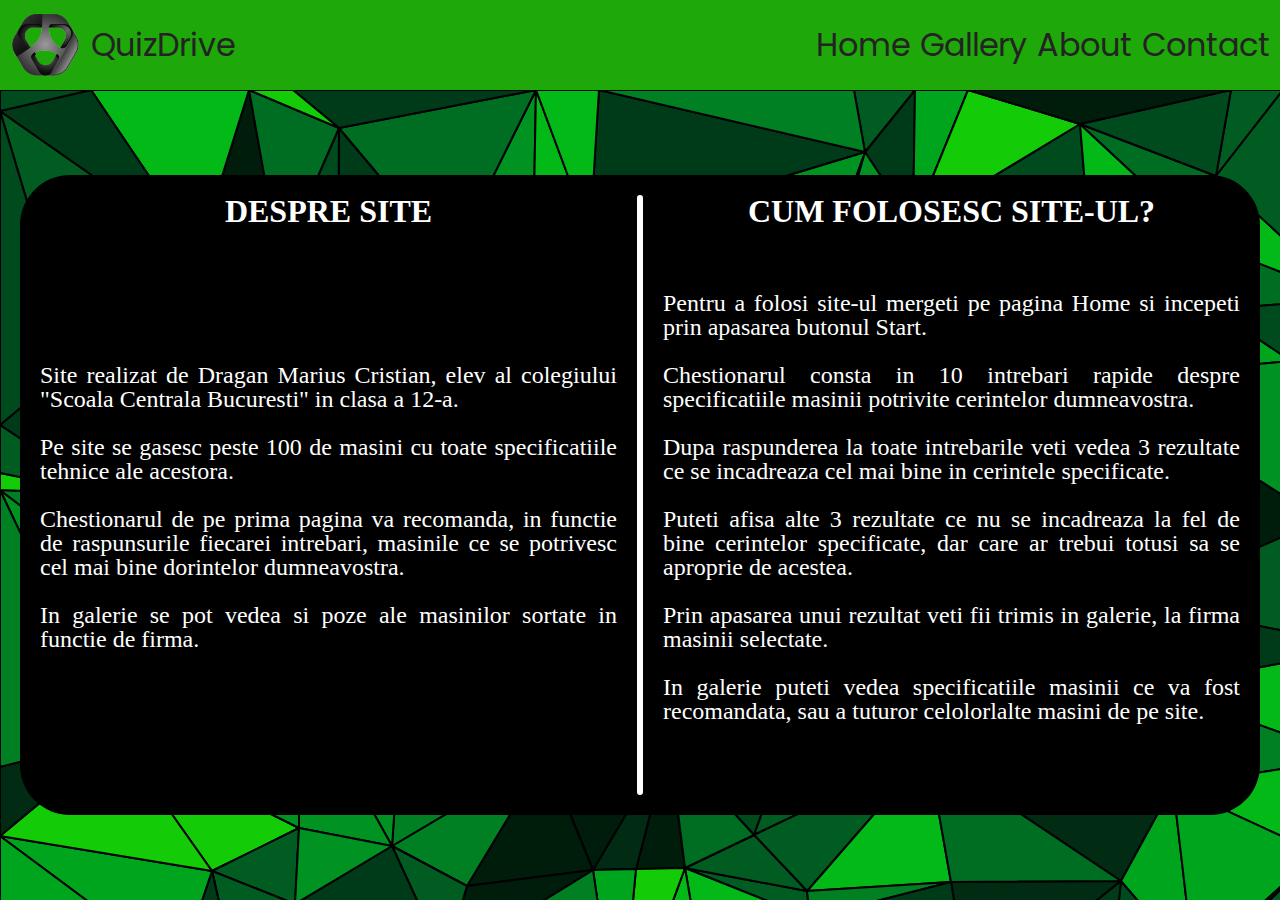
<file: about.html>
<!DOCTYPE html>
<html lang="en">
<head>
  <title>Despre</title>

  <link rel="stylesheet" href="styles/reset.css">
  <link rel="stylesheet" href="styles/navbar.css">
  <link rel="stylesheet" href="styles/about.css">

  <script src="scripts/navbar.js" defer></script>
</head>
<body>
  <header id="nav-bar">
    <div class="logo">
      <a href="index.html" class="logo-button">
        <img src="images/logo.png" class="logo-image">
        <p class="logo-text">QuizDrive</p>
      </a>
    </div>
    <div class="nav-bar-buttons">
      <a class="nav-bar-button" href="index.html">Home</a>
      <a class="nav-bar-button" href="gallery.html">Gallery</a>
      <a class="nav-bar-button" href="about.html">About</a>
      <a class="nav-bar-button" href="contact.html">Contact</a>
    </div>
    <div class="burger-menu" onclick="openMenu()">
      <img src="images/burger-menu.svg">
    </div>
  </header>

  <div id="about-main">
    <div class="about-container">
      <div class="about-website">
        <p class="title">DESPRE SITE</p><br>
        <div class="text-paragraphs">
          <p class="text-paragraph">Site realizat de Dragan Marius Cristian, elev al colegiului "Scoala Centrala Bucuresti" in clasa a 12-a.</p><br>
          <p class="text-paragraph">Pe site se gasesc peste 100 de masini cu toate specificatiile tehnice ale acestora.</p><br>
          <p class="text-paragraph">Chestionarul de pe prima pagina va recomanda, in functie de raspunsurile fiecarei intrebari, masinile ce se potrivesc cel mai bine dorintelor dumneavostra.</p><br>
          <p class="text-paragraph">In galerie se pot vedea si poze ale masinilor sortate in functie de firma.</p>
        </div>
      </div>
      <div class="line"></div>
      <div class="about-use">
        <p class="title">CUM FOLOSESC SITE-UL?</p><br>
        <div class="text-paragraphs">
          <p class="text-paragraph">Pentru a folosi site-ul mergeti pe pagina Home si incepeti prin apasarea butonul Start.</p><br>
          <p class="text-paragraph">Chestionarul consta in 10 intrebari rapide despre specificatiile masinii potrivite cerintelor dumneavostra.</p><br>
          <p class="text-paragraph">Dupa raspunderea la toate intrebarile veti vedea 3 rezultate ce se incadreaza cel mai bine in cerintele specificate.</p><br>
          <p class="text-paragraph">Puteti afisa alte 3 rezultate ce nu se incadreaza la fel de bine cerintelor specificate, dar care ar trebui totusi sa se aproprie de acestea.</p><br>
          <p class="text-paragraph">Prin apasarea unui rezultat veti fii trimis in galerie, la firma masinii selectate.</p><br>
          <p class="text-paragraph">In galerie puteti vedea specificatiile masinii ce va fost recomandata, sau a tuturor celolorlalte masini de pe site.</p>
        </div>
      </div>
    </div>
  </div>

</body>
</html>
</file>
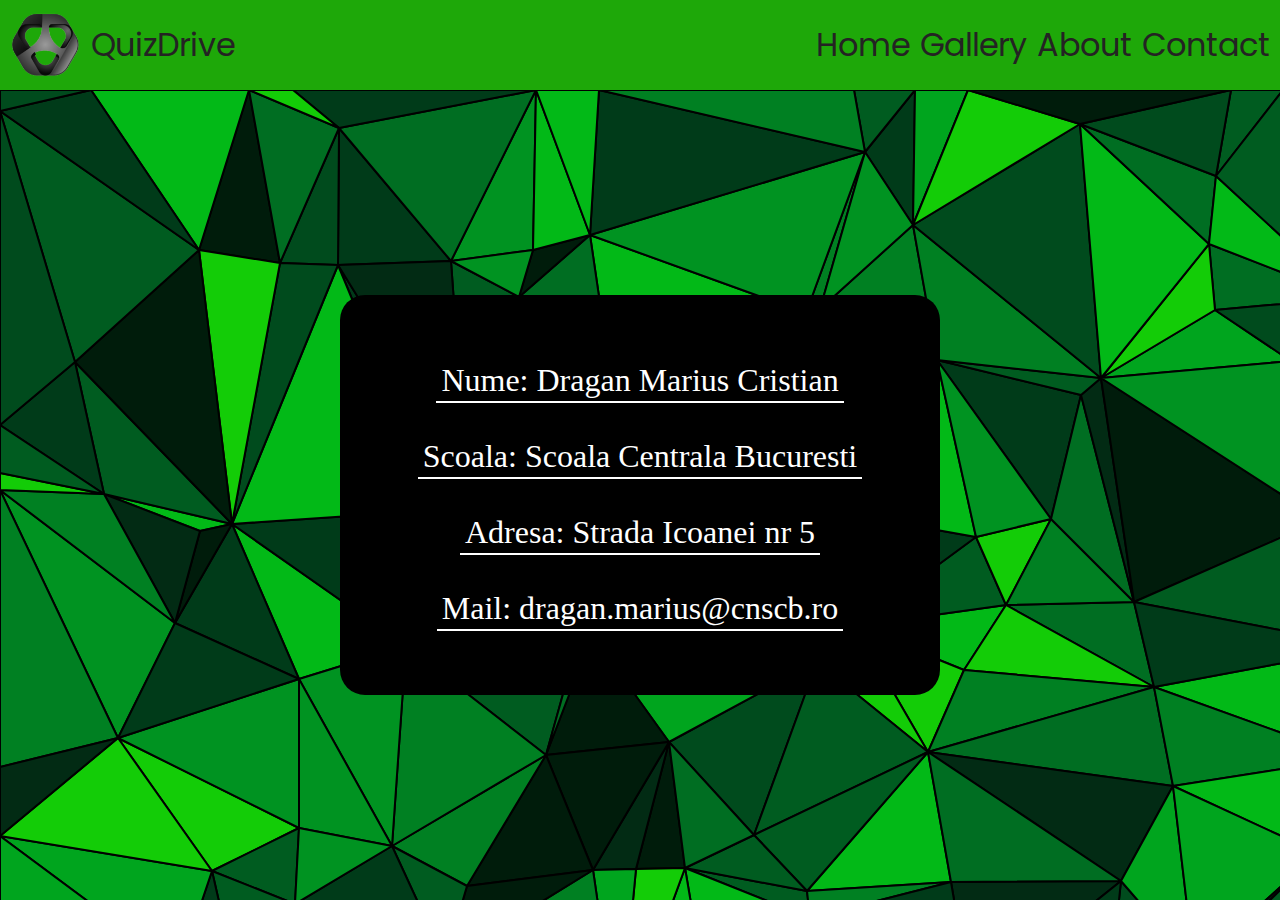
<file: contact.html>
<!DOCTYPE html>
<html lang="en">
<head>
  <title>Contact</title>

  <link rel="stylesheet" href="styles/reset.css">
  <link rel="stylesheet" href="styles/navbar.css">
  <link rel="stylesheet" href="styles/contact.css">

  <script src="scripts/navbar.js" defer></script>

</head>
<body>
  <header id="nav-bar">
    <div class="logo">
      <a href="index.html" class="logo-button">
        <img src="images/logo.png" class="logo-image">
        <p class="logo-text">QuizDrive</p>
      </a>
    </div>
    <div class="nav-bar-buttons">
      <a class="nav-bar-button" href="index.html">Home</a>
      <a class="nav-bar-button" href="gallery.html">Gallery</a>
      <a class="nav-bar-button" href="about.html">About</a>
      <a class="nav-bar-button" href="contact.html">Contact</a>
    </div>  
    <div class="burger-menu" onclick="openMenu()">
      <img src="images/burger-menu.svg">
      <div class="menu">
        <a class="nav-bar-button" href="index.html">Home</a>
        <a class="nav-bar-button" href="gallery.html">Gallery</a>
        <a class="nav-bar-button" href="about.html">About</a>
        <a class="nav-bar-button" href="contact.html">Contact</a>
      </div>
    </div>
  </header>
  <div id="contact-main">
    <div class="contact">
      <p>Nume: Dragan Marius Cristian</p><br>
      <p>Scoala: Scoala Centrala Bucuresti</p><br>
      <p>Adresa: Strada Icoanei nr 5</p><br>
      <p>Mail: dragan.marius@cnscb.ro</p>
    </div>
  </div>

</body>
</html>
</file>
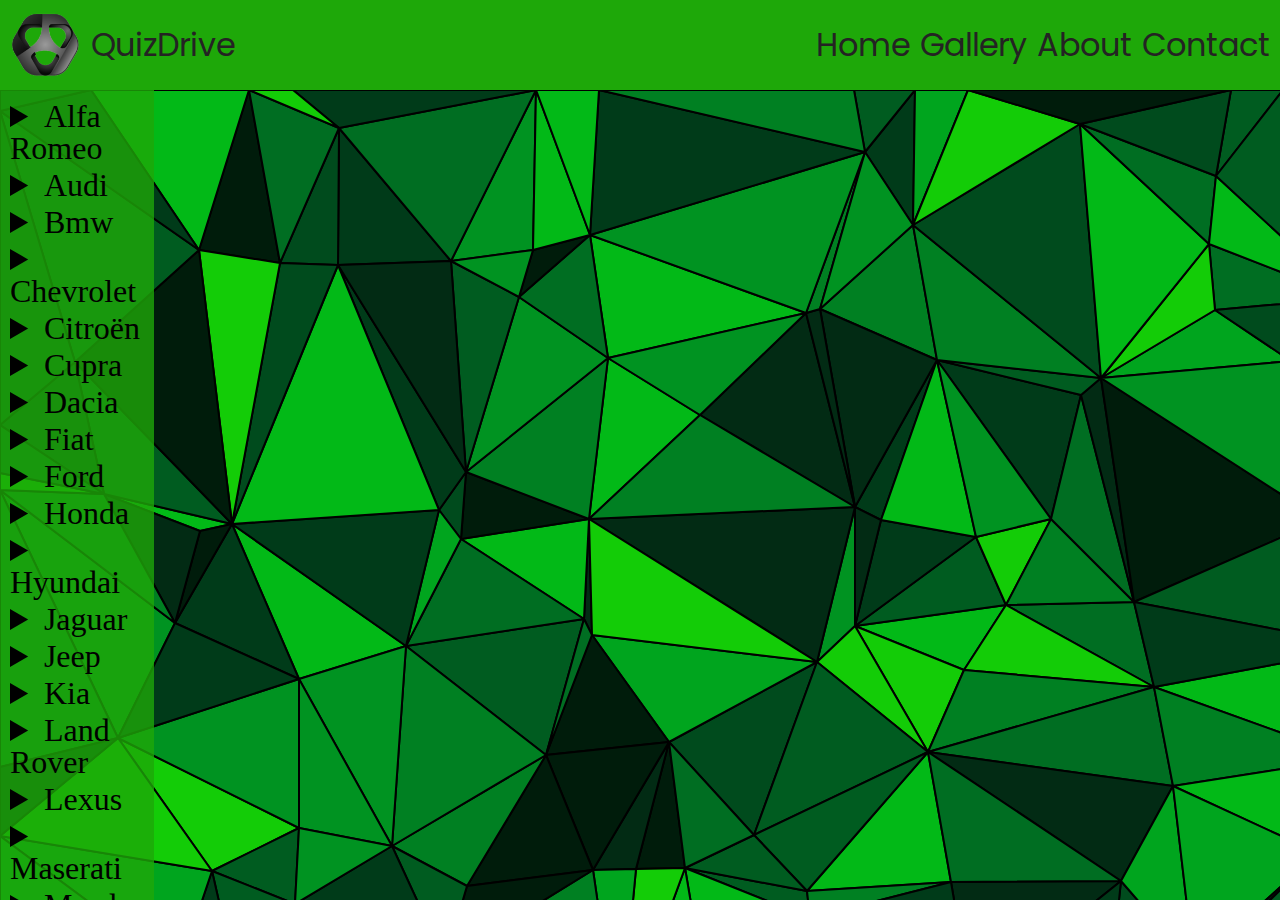
<file: gallery.html>
<!DOCTYPE html>
<html>
<head>
  <title>Galerie</title>

  <link rel="stylesheet" href="styles/reset.css">
  <link rel="stylesheet" href="styles/navbar.css">
  <link rel="stylesheet" href="styles/gallery.css">

  <script src="scripts/cars.js"></script>
  <script src="scripts/gallery.js" defer></script>
  <script src="scripts/navbar.js" defer></script>
</head> 
<body>
  <header id="nav-bar">
    <div class="logo">
      <a href="index.html" class="logo-button">
        <img src="images/logo.png" class="logo-image">
        <p class="logo-text">QuizDrive</p>
      </a>
    </div>
    <div class="nav-bar-buttons">
      <a class="nav-bar-button" href="index.html">Home</a>
      <a class="nav-bar-button" href="gallery.html">Gallery</a>
      <a class="nav-bar-button" href="about.html">About</a>
      <a class="nav-bar-button" href="contact.html">Contact</a>
    </div> 
    <div class="burger-menu" onclick="openMenu()">
      <img src="images/burger-menu.svg">
    </div>
  </header>

  <div class="gallery-main">
    <div id="menu">
      <details class="menu-button" onclick="loadContent('Alfa')" id="Alfa">
        <summary>Alfa Romeo</summary>
        <ul>
          <li class="car-models" id="Alfa Romeo Giulietta">Alfa Romeo Giulietta</li>
        </ul>
      </details>
      <details class="menu-button" onclick="loadContent('Audi')" id="Audi">
        <summary>Audi</summary>
        <ul>
          <li class="car-models" id="Audi 100">Audi 100</li>
          <li class="car-models" id="Audi A3">Audi A3</li>
          <li class="car-models" id="Audi A4">Audi A4</li>
          <li class="car-models" id="Audi TT">Audi TT</li>
          <li class="car-models" id="Audi Q5">Audi Q5</li>
        </ul>
      </details>
      <details class="menu-button" onclick="loadContent('Bmw')" id="Bmw">
        <summary>Bmw</summary>
        <ul>
          <li class="car-models" id="Bmw M2">Bmw M2</li>
          <li class="car-models" id="Bmw Seria 3">Bmw Seria 3</li>
          <li class="car-models" id="Bmw Seria 3 E30">Bmw Seria 3 E30</li>
          <li class="car-models" id="Bmw Seria 5">Bmw Seria 5</li>
          <li class="car-models" id="Bmw X3">Bmw X3</li>
        </ul>
      </details>
      <details class="menu-button" onclick="loadContent('Chevrolet')" id="Chevrolet">
        <summary>Chevrolet</summary>
        <ul>
          <li class="car-models" id="Chevrolet Camaro">Chevrolet Camaro</li>
          <li class="car-models" id="Chevrolet Malibu">Chevrolet Malibu</li>
          <li class="car-models" id="Chevrolet Spark">Chevrolet Spark</li>
        </ul>
      </details>
      <details class="menu-button" onclick="loadContent('Citroën')" id="Citroën">
        <summary>Citroën</summary>
        <ul>
          <li class="car-models" id="Citroën C3">Citroën C3</li>
          <li class="car-models" id="Citroën C-Elysée">Citroën C-Elysée</li>
        </ul>
      </details>
      <details class="menu-button" onclick="loadContent('Cupra')" id="Cupra">
        <summary>Cupra</summary>
        <ul>
          <li class="car-models" id="Cupra Formentor">Cupra Formentor</li>
        </ul>
      </details>
      <details class="menu-button" onclick="loadContent('Dacia')" id="Dacia">
        <summary>Dacia</summary>
        <ul>
          <li class="car-models" id="Dacia 1300">Dacia 1300</li>
          <li class="car-models" id="Dacia Duster">Dacia Duster</li>
          <li class="car-models" id="Dacia Logan">Dacia Logan</li>
          <li class="car-models" id="Dacia Sandero">Dacia Sandero</li>
          <li class="car-models" id="Dacia Spring">Dacia Spring</li>
        </ul>
      </details>
      <details class="menu-button" onclick="loadContent('Fiat')" id="Fiat">
        <summary>Fiat</summary>
        <ul>
          <li class="car-models" id="Fiat 500 e">Fiat 500 e</li>
          <li class="car-models" id="Fiat Punto">Fiat Punto</li>
          <li class="car-models" id="Fiat Panda">Fiat Panda</li>
        </ul>
      </details>      
      <details class="menu-button" onclick="loadContent('Ford')" id="Ford">
        <summary>Ford</summary>
        <ul>
          <li class="car-models" id="Ford Focus Break">Ford Focus Break</li>
          <li class="car-models" id="Ford Focus">Ford Focus</li>
          <li class="car-models" id="Ford Kuga">Ford Kuga</li>
          <li class="car-models" id="Ford Mustang Mach-E">Ford Mustang Mach-E</li>
        </ul>
      </details>     
      <details class="menu-button" onclick="loadContent('Honda')" id="Honda">
        <summary>Honda</summary>
        <ul>
          <li class="car-models" id="Honda Accord">Honda Accord</li>
          <li class="car-models" id="Honda Civic">Honda Civic</li>
        </ul>
      </details>     
      <details class="menu-button" onclick="loadContent('Hyundai')" id="Hyundai">
        <summary>Hyundai</summary>
        <ul>
          <li class="car-models" id="Hyundai Bayon">Hyundai Bayon</li>
          <li class="car-models" id="Hyundai Coupe">Hyundai Coupe</li>
          <li class="car-models" id="Hyundai i30">Hyundai i30</li>
          <li class="car-models" id="Hyundai Tucson">Hyundai Tucson</li>
        </ul>
      </details>     
      <details class="menu-button" onclick="loadContent('Jaguar')" id="Jaguar">
        <summary>Jaguar</summary>
        <ul>
          <li class="car-models" id="Jaguar I-Pace">Jaguar I-Pace</li>
          <li class="car-models" id="Jaguar XF">Jaguar XF</li>
        </ul>
      </details>      
      <details class="menu-button" onclick="loadContent('Jeep')" id="Jeep">
        <summary>Jeep</summary>
        <ul>
          <li class="car-models" id="Jeep Renegade">Jeep Renegade</li>
          <li class="car-models" id="Jeep Grand Cherokee">Jeep Grand Cherokee</li>
        </ul>
      </details>     
      <details class="menu-button" onclick="loadContent('Kia')" id="Kia">
        <summary>Kia</summary>
        <ul>
          <li class="car-models" id="Kia Ceed">Kia Ceed</li>
          <li class="car-models" id="Kia Cerato">Kia Cerato</li>
          <li class="car-models" id="Kia Sportage">Kia Sportage</li>
        </ul>
      </details>      
      <details class="menu-button" onclick="loadContent('Land Rover')" id="LandRover">
        <summary>Land Rover</summary>
        <ul>
          <li class="car-models" id="Land Rover Range Rover">Land Rover Range Rover</li>
        </ul>
      </details>      
      <details class="menu-button" onclick="loadContent('Lexus')" id="Lexus">
        <summary>Lexus</summary>
        <ul>
          <li class="car-models" id="Lexus IS 300">Lexus IS 300</li>
          <li class="car-models" id="Lexus Seria NX">Lexus Seria NX</li>
        </ul>
      </details>     
      <details class="menu-button" onclick="loadContent('Maserati')" id="Maserati">
        <summary>Maserati</summary>
        <ul>
          <li class="car-models" id="Maserati Granturismo">Maserati Granturismo</li>
        </ul>
      </details>      
      <details class="menu-button" onclick="loadContent('Mazda')" id="Mazda">
        <summary>Mazda</summary>
        <ul>
          <li class="car-models" id="Mazda 2">Mazda 2</li>
          <li class="car-models" id="Mazda 6">Mazda 6</li>
          <li class="car-models" id="Mazda Cx-5">Mazda Cx-5</li>
        </ul>
      </details>     
      <details class="menu-button" onclick="loadContent('Mercedes')" id="Mercedes">
        <summary>Mercedes</summary>
        <ul>
          <li class="car-models" id="Mercedes A">Mercedes A</li>
          <li class="car-models" id="Mercedes Cla">Mercedes Cla</li>
          <li class="car-models" id="Mercedes Clk">Mercedes Clk</li>
          <li class="car-models" id="Mercedes G-Class">Mercedes G-Class</li>
        </ul>
      </details>      
      <details class="menu-button" onclick="loadContent('Mini')" id="Mini">
        <summary>Mini</summary>
        <ul>
          <li class="car-models" id="Mini Cooper">Mini Cooper</li>
          <li class="car-models" id="Mini One">Mini One</li>
        </ul>
      </details>     
      <details class="menu-button" onclick="loadContent('Mitsubishi')" id="Mitsubishi">
        <summary>Mitsubishi</summary> 
        <ul>
          <li class="car-models" id="Mitsubishi 3000">Mitsubishi 3000</li>
          <li class="car-models" id="Mitsubishi ASX">Mitsubishi ASX</li>
        </ul>
      </details>
      <details class="menu-button" onclick="loadContent('Nissan')" id="Nissan">
        <summary>Nissan</summary>
        <ul>
          <li class="car-models" id="Nissan 370Z">Nissan 370Z</li>
          <li class="car-models" id="Nissan Micra">Nissan Micra</li>
          <li class="car-models" id="Nissan QashQai">Nissan QashQai</li>
        </ul>
      </details>
      <details class="menu-button" onclick="loadContent('Opel')" id="Opel">
        <summary>Opel</summary>
        <ul>
          <li class="car-models" id="Opel Adam">Opel Adam</li>
          <li class="car-models" id="Opel Corsa e">Opel Corsa e</li>
          <li class="car-models" id="Opel Insignia">Opel Insignia</li>
          <li class="car-models" id="Opel Zafira">Opel Zafira</li>
        </ul>
      </details>
      <details class="menu-button" onclick="loadContent('Peugeot')" id="Peugeot">
        <summary>Peugeot</summary>
        <ul>
          <li class="car-models" id="Peugeot 208">Peugeot 208</li>
          <li class="car-models" id="Peugeot 508">Peugeot 508</li>
          <li class="car-models" id="Peugeot RCZ">Peugeot RCZ</li>
        </ul>
      </details>
      <details class="menu-button" onclick="loadContent('Porsche')" id="Porsche">
        <summary>Porsche</summary>
        <ul>
          <li class="car-models" id="Porsche Cayman">Porsche Cayman</li>
          <li class="car-models" id="Porsche Macan">Porsche Macan</li>
          <li class="car-models" id="Porsche Taycan">Porsche Taycan</li>
        </ul>
      </details>     
      <details class="menu-button" onclick="loadContent('Renault')" id="Renault">
        <summary>Renault</summary>
        <ul>
          <li class="car-models" id="Renault Captur">Renault Captur</li>
          <li class="car-models" id="Renault Clio">Renault Clio</li>
          <li class="car-models" id="Renault Megane">Renault Megane</li>
          <li class="car-models" id="Renault Scenic">Renault Scenic</li>
        </ul>
      </details>    
      <details class="menu-button" onclick="loadContent('Seat')" id="Seat">
        <summary>Seat</summary>
        <ul>
          <li class="car-models" id="Seat Altea">Seat Altea</li>
          <li class="car-models" id="Seat Leon ST">Seat Leon ST</li>
        </ul>
      </details>     
      <details class="menu-button" onclick="loadContent('Skoda')" id="Skoda">
        <summary>Skoda</summary>
        <ul>
          <li class="car-models" id="Skoda Fabia">Skoda Fabia</li>
          <li class="car-models" id="Skoda Kodiaq">Skoda Kodiaq</li>
          <li class="car-models" id="Skoda Octavia">Skoda Octavia</li>
          <li class="car-models" id="Skoda Superb">Skoda Superb</li>
        </ul>
      </details>      
      <details class="menu-button" onclick="loadContent('Smart')" id="Smart">
        <summary>Smart</summary>
        <ul>
          <li class="car-models" id="Smart Fortwo">Smart Fortwo</li>
        </ul>
      </details>     
      <details class="menu-button" onclick="loadContent('Subaru')" id="Subaru">
        <summary>Subaru</summary>
        <ul>
          <li class="car-models" id="Subaru Brz">Subaru Brz</li>
          <li class="car-models" id="Subaru Forester">Subaru Forester</li>
        </ul>
      </details>   
      <details class="menu-button" onclick="loadContent('Suzuki')" id="Suzuki">
        <summary>Suzuki</summary>
        <ul>
          <li class="car-models" id="Suzuki Samurai">Suzuki Samurai</li>
          <li class="car-models" id="Suzuki Swift">Suzuki Swift</li>
        </ul>
      </details>     
      <details class="menu-button" onclick="loadContent('Tesla')" id="Tesla">
        <summary>Tesla</summary>
        <ul>
          <li class="car-models" id="Tesla Model 3">Tesla Model 3</li>
          <li class="car-models" id="Tesla Model Y">Tesla Model Y</li>
        </ul>
      </details>
      <details class="menu-button" onclick="loadContent('Toyota')" id="Toyota">
        <summary>Toyota</summary>
        <ul>
          <li class="car-models" id="Toyota Auris">Toyota Auris</li>
          <li class="car-models" id="Toyota Corolla">Toyota Corolla</li>
          <li class="car-models" id="Toyota Prius">Toyota Prius</li>
          <li class="car-models" id="Toyota RAV4">Toyota RAV4</li>
          <li class="car-models" id="Toyota Supra">Toyota Supra</li>
        </ul>
      </details>
      <details class="menu-button" onclick="loadContent('Volkswagen')" id="Volkswagen">
        <summary>Volkswagen</summary>
        <ul>
          <li class="car-models" id="Volkswagen Arteon">Volkswagen Arteon</li>
          <li class="car-models" id="Volkswagen Golf">Volkswagen Golf</li>
          <li class="car-models" id="Volkswagen Passat">Volkswagen Passat</li>
          <li class="car-models" id="Volkswagen Scirocco">Volkswagen Scirocco</li>
          <li class="car-models" id="Volkswagen Tiguan">Volkswagen Tiguan</li>
          <li class="car-models" id="Volkswagen Touran">Volkswagen Touran</li>
        </ul>
      </details>
      <details class="menu-button" onclick="loadContent('Volvo')" id="Volvo">
        <summary>Volvo</summary>
        <ul>
          <li class="car-models" id="Volvo S60">Volvo S60</li>
          <li class="car-models" id="Volvo XC60">Volvo XC60</li>
        </ul>
      </details>      
    </div>
    <div id="cars-container"></div>
  </div>
</body>
</html>
</file>
<file: styles/navbar.css>
@import url('https://fonts.googleapis.com/css2?family=Poppins:wght@300;500;700&family=Roboto:wght@400;500;700&display=swap');

#nav-bar{
  background-color: rgb(30, 168, 9);
  height: 10%;
  font-family: Poppins;
  display: flex;
  align-items: center;
  justify-content: space-between;
}

.logo{
  width: 250px;
  height: 75px;
}

.logo-image{
  height: 100%;
}

.logo-text{
  font-size: 2rem;
  color: rgb(36, 35, 35);
}

.logo-button{
  display: flex;
  align-items: center;
  height: 100%;
}

.nav-bar-buttons{
  display: flex;
  align-items: center;
}

.nav-bar-button,
.logo-button{
  text-decoration: none;
  cursor: pointer;
  background-color: transparent;
  border: none;
}
.nav-bar-button{
  color: rgb(36, 35, 35);
  font-size: 2rem; 
  margin-right: 10px;
}
.nav-bar-button:hover,
.logo-text:hover{
  font-weight: 700;
  color: azure;
}

.burger-menu{
  display: none;
  cursor: pointer;
}

.menu{
  background-color: rgb(30, 168, 9);
  height: 100vh;
}

@media screen and (max-width: 750px) {
  .nav-bar-buttons{
    display: none;
  }
  .burger-menu{
    display: block;
  }
}
</file>
<file: styles/about.css>
#about-main{
  background-image: url("../images/background.svg");
  height: 90%;
  display: flex;
  align-items: center;
  justify-content: center;
}

.about-container{
  background-color: black;
  height: 600px;
  width: 1200px;
  border-radius: 50px;
  color: white;
  display: flex;
  padding: 20px;
  column-gap: 20px;
  font-size: 1.5rem;
  position: relative;
}

.line{
  border: 3px white solid;
  border-radius: 10px;
}

.about-use,
.about-website{
  display: flex;
  flex-direction: column;
  justify-content: center;
  text-align: justify;
  width: 50%;
  height: 100%;
}

.title{
  font-size: 2rem;
  font-weight: bold;
  align-self: center;
  position: absolute;
  top: 20px;
}
</file>
<file: styles/contact.css>
#contact-main{
  background-image: url("../images/background.svg");
  height: 90%;
  display: flex;
  align-items: center;
  justify-content: center;
}

.contact{
  background-color: rgb(0, 0, 0);
  height: 400px;
  width: 600px;
  border-radius: 25px;
  color: rgb(255, 255, 255);
  font-size: 2rem;
  display: flex;
  flex-direction: column;
  align-items: center;
  justify-content: center;
}

.contact > p{
  border-bottom: solid rgb(255, 255, 255) 2px;
  padding: 5px;
  display: block;
}
</file>
<file: styles/gallery.css>
.hidden{
  display: none;
}

.gallery-main{
  display: flex;
  height: 90%;
  background-image: url("../images/background.svg");
}

#menu{
  width: 12%;
  height: 100%;
  position: sticky;
  top: 100px;
  right: 20px;
  display: flex;
  flex-direction: column;
  overflow-y: scroll;
  background-color: rgba(30, 168, 9, 0.8);
  padding: 10px;
  row-gap: 5px;
  box-sizing: border-box;
}
#menu::-webkit-scrollbar{
  display: none;
}

.car-models{
  font-size: 1.5rem;
  color: rgb(0, 0, 0);
}

.menu-button{
  cursor: pointer;
  font-size: 2rem;
  left: 5px;
  top: 10px;
}

#cars-container{
  display: grid;
  width: 88%;
  justify-items: center;
  grid-template-columns: repeat(3, 1fr);
  grid-template-rows: repeat(2, 1fr);
  row-gap: 30px;
  padding: 30px 0px;
  overflow-y: scroll;
}
#cars-container::-webkit-scrollbar{
  display: none;
}

.car-container{
  display: flex;
  flex-direction: column;
  align-items: center;
  width: 400px;
  height: 300px;
  font-size: 2rem;
  color: white;
  background-color: black;
  border-radius: 10px;
  padding: 10px;
  user-select: none;
  position: relative;
}

.car-image{
  height: 85%;
  max-height: 255px;
  width: 100%;
  aspect-ratio: 80/51;
}

.car-specs{
  width: 100%;
}

.car-spec{
  display: flex;
  justify-content:space-between;
}

.arrow{
  cursor: pointer;
  position: absolute;
  right: 5px;
  bottom: 5px;
}
</file>
